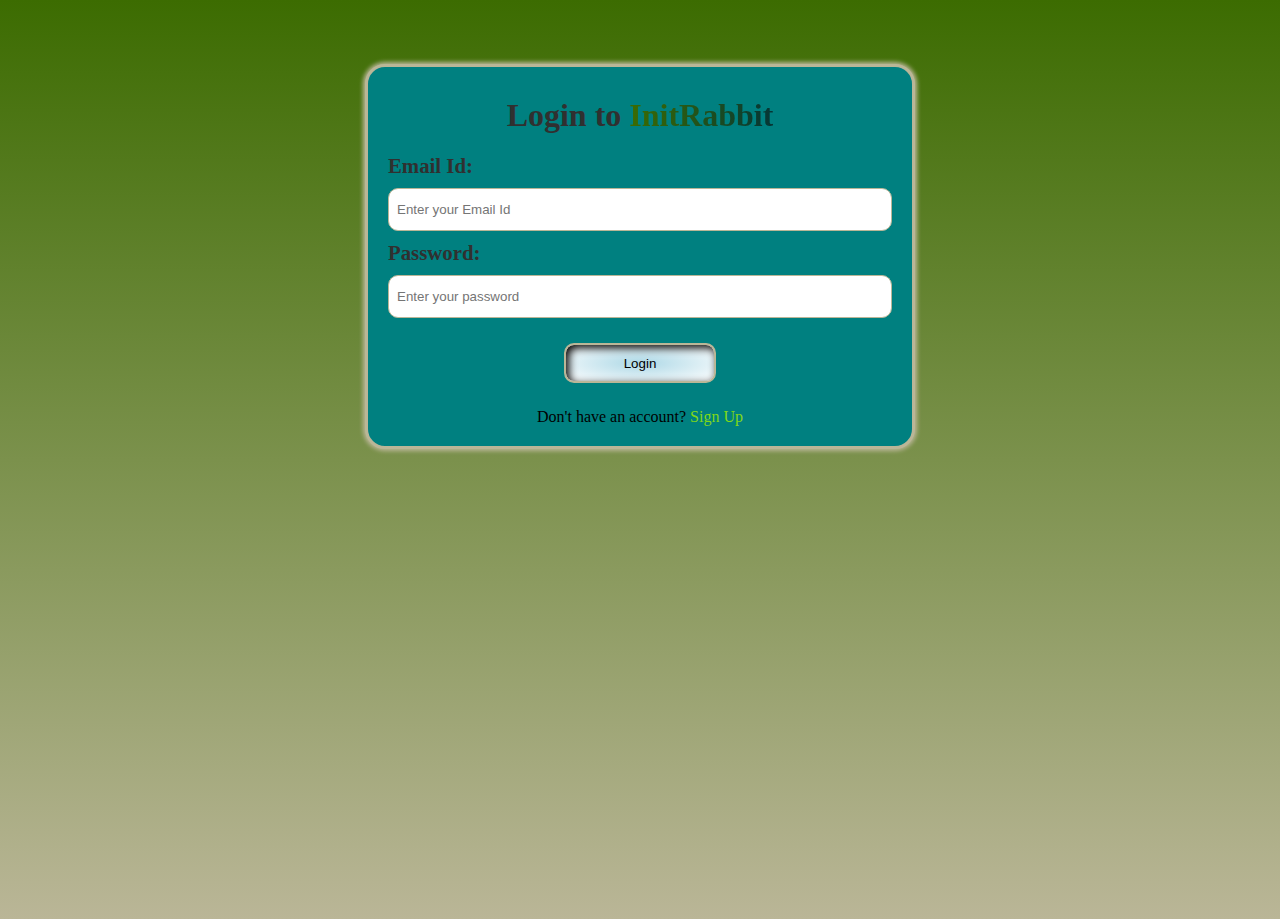
<file: login.html>
<!DOCTYPE html>
<html lang="en">
<head>
    <meta charset="UTF-8">
    <meta name="viewport" content="width=device-width, initial-scale=1.0">
    <title>InitRabbit-Login</title>
    <style>
        * {
            margin:0;
            padding: 0px;
            box-sizing: border-box;
        }
        body {
            background: linear-gradient( #3c6c01,#bab697);
            height: 95vh;
        }

        .form-container {
            display: block;
            margin: 4rem auto;
            background: #008080;
            padding: 20px;
            width: 550px;
            border: 3px solid #bab697;
            box-shadow: 0 0 4px 2px #bab697;
            border-radius: 20px;
        }

        h2{
            text-align: center;
            padding: 10px;
            color: rgb(48, 48, 48);
            font-size: 2rem;
        }

        span {
            background: linear-gradient(to right, #3c6c01, #053636);
            -webkit-background-clip: text;
            background-clip: text;
            -webkit-text-fill-color: transparent;
        }

        .form-container label{
            display: block;
            margin: 10px 0px;
            font-weight: bolder;
            font-size: 1.3rem;
            color: rgb(48, 48, 48);
        }

        input{
            width: 100%;
            height: 2.7rem;
            padding: 0.5rem;
            border: 1px solid #bab697;
            border-radius: 10px;
        }

        form button {
            display: block;
            width: 30%;
            height: 2.5rem;
            background: radial-gradient(lightblue, white);
            text-align: center;
            margin: 25px 0px;
            border: 2px solid #bab697;
            border-radius: 10px;
            justify-self: center;
            box-shadow: 3px 3px 8px inset;
        }

        p {
            text-align: center;
        }

        p a {
            text-decoration: none;
            color: #81d817;
        }
        button:hover {
            background: linear-gradient(#3c6c01, #bab697);
            transform: scaleY(1.1);
        }

        input:hover{
            border: 3px solid #3c6c01;
        }
    </style>
</head>
<body>

    <div class="form-container">
        <form action="submit" class="login-form">
            <h2>Login to <span>InitRabbit</span></h2>
            <label for="email">Email Id:</label>
            <input type="email" name="email" id="email"placeholder="Enter your Email Id">
            <label for="password">Password:</label>
            <input type="password" name="password" id="password" placeholder="Enter your password">
            <button>Login</button>
            <p>Don't have an account? <a href="signup.html">Sign Up</a></p>
        </form>
    </div>

</body>
</html>
</file>
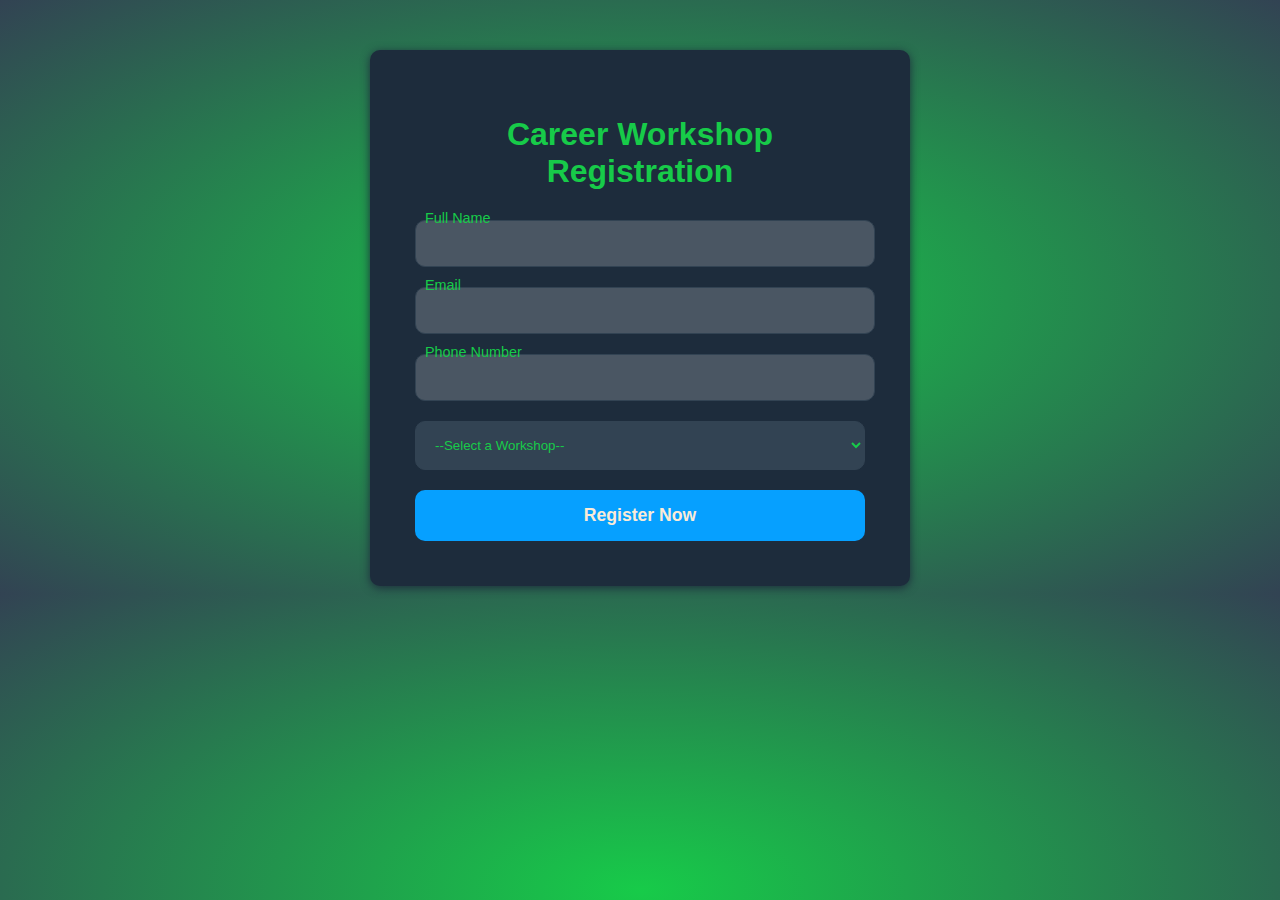
<file: register.html>
<!DOCTYPE html>
<html lang="en">
<head>
    <meta charset="UTF-8">
    <meta name="viewport" content="width=device-width, initial-scale=1.0">
    <title>Career Workshop Registration</title>
    <link rel="stylesheet" href="./register.css">
    
</head>
<body>

    <div class="container">
        <h1>Career Workshop Registration</h1>
        <form action="submit_registration.php" method="POST">
            <div class="input-group">
                <input type="text" id="name" name="name" required>
                <label for="name">Full Name</label>
            </div>
            
            <div class="input-group">
                <input type="email" id="email" name="email" required>
                <label for="email">Email</label>
            </div>
            
            <div class="input-group">
                <input type="tel" id="phone" name="phone" required>
                <label for="phone">Phone Number</label>
            </div>
            
            <div class="input-group">
                <select id="workshop" name="workshop" required>
                    <option value="" disabled selected>--Select a Workshop--</option>
                    <option value="data_science">Data Science</option>
                    <option value="ai_ml">AI & ML</option>
                    <option value="cybersecurity">Cybersecurity</option>
                    <option value="web_development">Web Development</option>
                </select>
            </div>
            
            <button type="submit">Register Now</button>
        </form>
    </div>
</body>
</html>
</file>
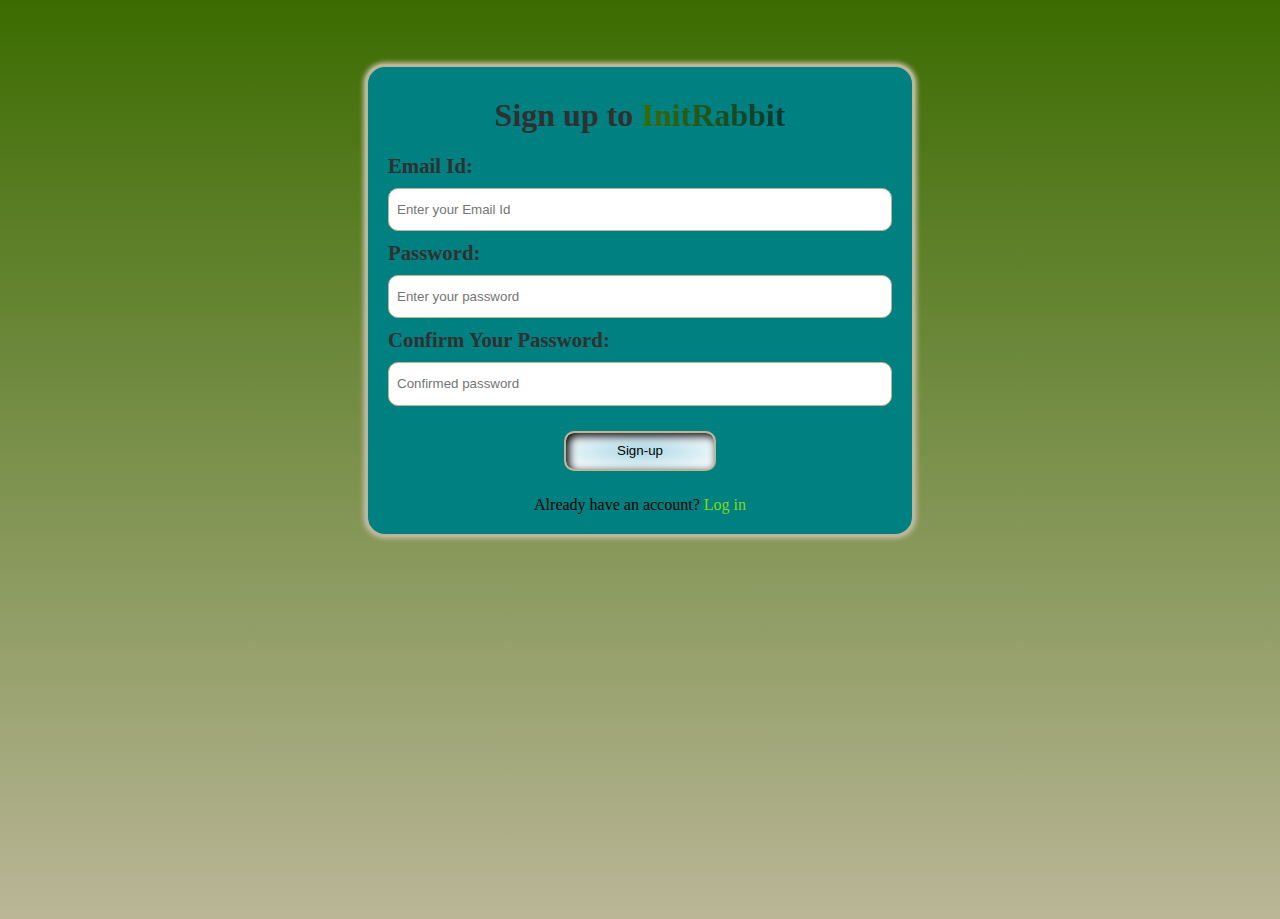
<file: signup.html>
<!DOCTYPE html>
<html lang="en">
<head>
    <meta charset="UTF-8">
    <meta name="viewport" content="width=device-width, initial-scale=1.0">
    <title>InitRabbit-Sign-up</title>
    <style>
        * {
            margin:0;
            padding: 0px;
            box-sizing: border-box;
        }
        body {
            background: linear-gradient( #3c6c01,#bab697);
            height: 95vh;
        }

        .form-container {
            display: block;
            margin: 4rem auto;
            background: #008080;
            padding: 20px;
            width: 550px;
            border: 3px solid #bab697;
            box-shadow: 0 0 4px 2px #bab697;
            border-radius: 20px;
        }

        h2{
            text-align: center;
            padding: 10px;
            color: rgb(48, 48, 48);
            font-size: 2rem;
        }
        span {
            background: linear-gradient(to right, #3c6c01, #053636);
            -webkit-background-clip: text;
            background-clip: text;
            -webkit-text-fill-color: transparent;
        }

        .form-container label{
            display: block;
            margin: 10px 0px;
            font-weight: bolder;
            font-size: 1.3rem;
            color: rgb(48, 48, 48);
        }

        input{
            width: 100%;
            height: 2.7rem;
            padding: 0.5rem;
            border: 1px solid #bab697;
            border-radius: 10px;
        }

        form button {
            display: block;
            width: 30%;
            height: 2.5rem;
            background: radial-gradient(lightblue, white);
            text-align: center;
            margin: 25px 0px;
            border: 2px solid #bab697;
            border-radius: 10px;
            justify-self: center;
            box-shadow: 3px 3px 8px inset;
        }

        p {
            text-align: center;
        }

        p a {
            text-decoration: none;
            color: #81d817;
        }
        button:hover {
            background: linear-gradient(#3c6c01, #bab697);
            transform: scaleY(1.1);
        }

        input:hover{
            border: 3px solid #3c6c01;
        }

    </style>
</head>
<body>

    <div class="form-container">
        <form action="submit" class="login-form">
            <h2>Sign up to <span>InitRabbit</span></h2>
            <label for="email">Email Id:</label>
            <input type="email" name="email" id="email" placeholder="Enter your Email Id">
            <label for="password">Password:</label>
            <input type="password" name="password" id="password" placeholder="Enter your password">
            <label for="confirm-pass">Confirm Your Password:</label>
            <input type="password" name="confirm-pass" id="confirm-pass" placeholder="Confirmed password">
            <button>Sign-up</button>
            <p>Already have an account? <a href="login.html">Log in</a></p>
        </form>
    </div>
    
</body>
</html>
</file>
<file: register.css>
body {
    font-family: 'Segoe UI', Tahoma, Geneva, Verdana, sans-serif;
    background: radial-gradient(#17cb49 , #324353); 
    color: antiquewhite;
}


.container {
    background: #1d2c3c;
    padding: 45px;
    border-radius: 10px;
    box-shadow: 0 2px 10px rgb(29, 44, 60, 1.5);
    max-width: 450px; 
    margin: 0 auto; 
    margin-top: 50px;
    animation: fadeIn 0.6s ease-in;
}
 

h1 {
    color: #17cb49; 
    text-align: center; 
    margin-bottom: 30px;
    
}


.input-group {
    position: relative;
    margin-bottom: 20px; 
}

input, select {
    width: 95%; 
    padding: 15px; 
    border: 1px solid #324353; 
    border-radius: 10px; 
    background: rgba(255, 255, 255, 0.2); 
    color: antiquewhite; 
    outline: none; 
    transition: background 0.3s; 
}
select {
    width: 100%;
}
#workshop {
    background-color: rgb(50, 67, 83);
    color: #17cb49;
}


label {
    position: absolute;
    top: 10px; 
    left: 10px; 
    color: #ddd; 
    transition: 0.3s ease; 
    pointer-events: none; 
}

/* Focus Effects */
input:focus, select:focus {
    background: rgba(255, 255, 255, 0.3); 
}

input:focus + label, select:focus + label,
input:not(:placeholder-shown) + label, select:valid + label {
    top: -10px; /* Move label up */
    left: 10px; /* Keep label in place */
    font-size: 0.9em; 
    color: #17cb49; /* Change label color */
}


button {
    width: 100%;
    padding: 15px; 
    border: none; 
    border-radius: 10px; 
    background-color: rgb(6, 160, 255); 
    color: antiquewhite; 
    font-size: 1.1em; 
    font-weight: bolder;
    cursor: pointer; 
    transition: background-color 0.3s; 
}

button:hover {
    background-color: #0056b3; 
}

@keyframes fadeIn {
    from {
        opacity:0;
    }
    to {
        opacity: 1;
    }
}
</file>
